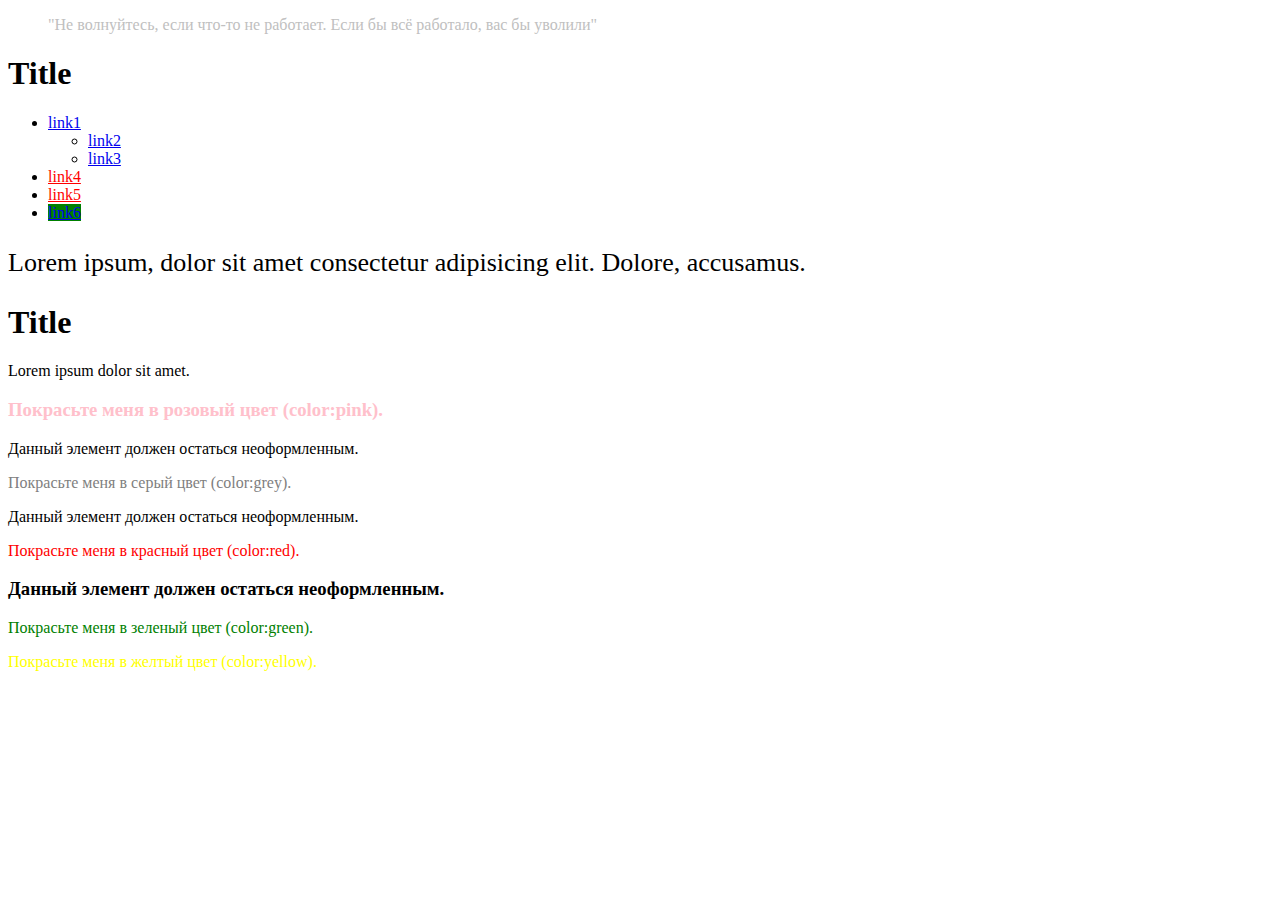
<file: css1/index.html>
<!DOCTYPE html>
<html>
<head>
	<meta charset="utf-8">
	<title></title>
	<link rel="stylesheet" type="text/css" href="index.css">
	<style>
		blockquote {
			color: red;
		}
	</style>
</head>
<body>
	<blockquote style="color: silver">"Не волнуйтесь, если что-то не работает. Если бы всё работало, вас бы уволили"
	</blockquote>
	<div class="holder">
  		<h1>Title</h1>
  		<ul class="list">
    		<li>
      			<a href="#">link1</a>
      			<ul>
        			<li><a href="#">link2</a></li>
        			<li><a href="#">link3</a></li>
      			</ul>
    		</li>
    		<li><a href="https://www.youtube.com/">link4</a></li>
   			<li><a href="https://validator.w3.org/">link5</a></li>
    		<li><a href="#">link6</a></li>
  		</ul>
  		<p>Lorem ipsum, dolor sit amet consectetur adipisicing elit. Dolore, accusamus.</p>
  		<h1>Title</h1>
  		<p>Lorem ipsum dolor sit amet.</p>
	</div>
	<div class="text-box">
    	<h3>Покрасьте меня в розовый цвет (color:pink).</h3>
	    <p>Данный элемент должен остаться неоформленным.</p>
	    <p id='greycol'>Покрасьте меня в серый цвет (color:grey).</p>
	    <div>Данный элемент должен остаться неоформленным.</div>
	    <div><p>Покрасьте меня в красный цвет (color:red).</p></div>
	    <h3>Данный элемент должен остаться неоформленным.</h3>
	    <p>Покрасьте меня в зеленый цвет (color:green).</p>
	    <p class='yellow'>Покрасьте меня в желтый цвет (color:yellow).</p>
	</div>
</body>
</html>
</file>
<file: css1/index.css>
blockquote {
	color: fuchsia;
}

.list a[href^="https"] {
	color: red;
} 

.list > li:last-child a {
	background-color: green;
}

ul + p {
	font-size: 26px ;
} 

h3:first-child {
	color: pink;
}

#greycol {
	color: gray;
} 

div p:first-child {
	color: red;
} 

div ~ p {
	color: green;
} 

.yellow {
	color: yellow;
}
</file>
